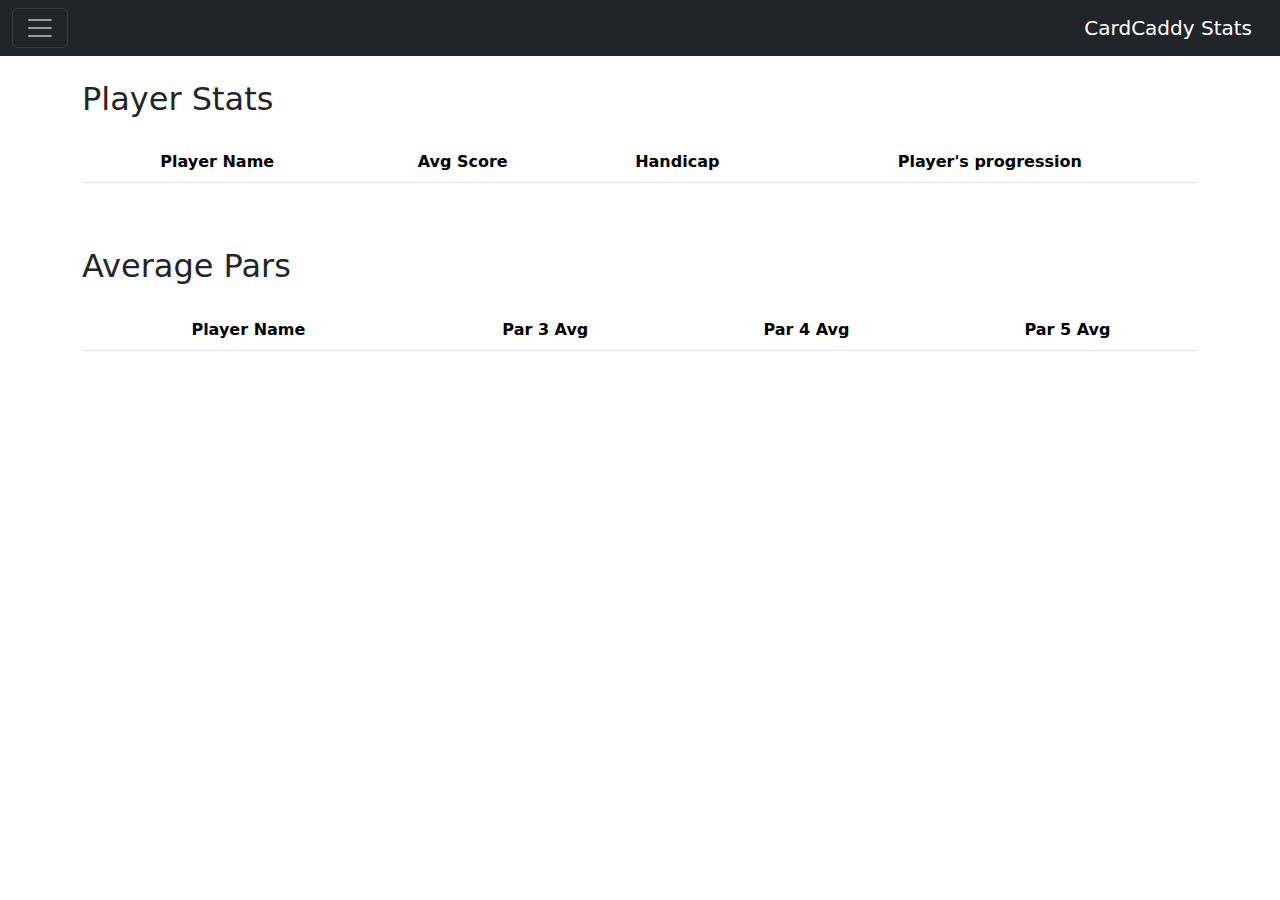
<file: frontend-amplify/stats.html>
<!DOCTYPE html>
<html lang="en">
<head>
  <meta charset="UTF-8">
  <meta name="viewport" content="width=device-width, initial-scale=1">
  <title>CardCaddy Stats</title>
  <!-- Bootstrap CSS -->
  <link href="https://cdn.jsdelivr.net/npm/bootstrap@5.2.2/dist/css/bootstrap.min.css" rel="stylesheet">
</head>
<body>
<nav class="navbar navbar-dark bg-dark">
    <div class="container-fluid">
        <button class="navbar-toggler" type="button" data-bs-toggle="collapse" data-bs-target="#navbarNav" aria-controls="navbarNav" aria-expanded="false" aria-label="Toggle navigation">
            <span class="navbar-toggler-icon"></span>
        </button>
        <a class="navbar-brand" href="#">CardCaddy Stats</a>
        <div class="collapse navbar-collapse" id="navbarNav">
            <ul class="navbar-nav">
              <li class="nav-item">
                <a class="nav-link" href="index.html">Scan Golf Card</a>
              </li>
              <li class="nav-item">
                  <a class="nav-link" href="manual-input.html">Manual Input</a>
                </li> 
              <li class="nav-item">
                  <a class="nav-link" href="stats.html">Stats</a>
              </li>
              <li class="nav-item">
                  <a class="nav-link" href="previous-rounds.html">Previous Rounds</a>
              </li>
            </ul>
        </div>
    </div>
</nav>

  <!-- Main Content -->
  <div class="container mt-4">
    <h2 class="mb-4">Player Stats</h2>

    <!-- First Table: Player Stats -->
    <div class="table-responsive">
      <table class="table table-striped" id="statsTable">
        <thead>
          <tr>
            <th class="text-center">Player Name</th>
            <th class="text-center">Avg Score</th>
            <th class="text-center">Handicap</th>
            <th class="text-center">Player's progression</th>
          </tr>
        </thead>
        <tbody>
          <!-- Table rows inserted dynamically -->
        </tbody>
      </table>
    </div>

    <!-- Second Table: Average Pars -->
    <h2 class="mt-5 mb-4">Average Pars</h2>
    <div class="table-responsive">
      <table class="table table-striped" id="parsTable">
        <thead>
          <tr>
            <th class="text-center">Player Name</th>
            <th class="text-center">Par&nbsp;3 Avg</th>
            <th class="text-center">Par&nbsp;4 Avg</th>
            <th class="text-center">Par&nbsp;5 Avg</th>
          </tr>
        </thead>
        <tbody>
          <!-- Table rows inserted dynamically -->
        </tbody>
      </table>
    </div>
  </div>

  <!-- Bootstrap JS -->
  <script src="https://cdn.jsdelivr.net/npm/bootstrap@5.2.2/dist/js/bootstrap.bundle.min.js"></script>

  <!-- JavaScript to Fetch Data and Populate Tables -->
  <script>
    function get_all_players_stats() {
      fetch('https://vopx2v8s2d.execute-api.us-east-2.amazonaws.com/dev/cardcaddy_player?get_all_players_stats=True')
        .then(response => response.json())
        .then(data => {
          console.log(data);
          const statsTableBody = document.querySelector("#statsTable tbody");
          const parsTableBody = document.querySelector("#parsTable tbody");

          statsTableBody.innerHTML = "";
          parsTableBody.innerHTML = "";

          for (const playerId in data) {
            const player = data[playerId];

            // Convert values to numbers
            const avgScore = parseFloat(player.average_score) || 0;
            const handicap = parseFloat(player.handicap) || 0;

            // Check if 'average_pars' exists before accessing it
            const par3Avg = player.average_pars?.["3"] ? parseFloat(player.average_pars["3"]) : 0;
            const par4Avg = player.average_pars?.["4"] ? parseFloat(player.average_pars["4"]) : 0;
            const par5Avg = player.average_pars?.["5"] ? parseFloat(player.average_pars["5"]) : 0;

            // Populate Player Stats Table
            const statsRow = document.createElement("tr");
            statsRow.innerHTML = `
              <td class="text-center">${player.name}</td>
              <td class="text-center">${avgScore.toFixed(2)}</td>
              <td class="text-center">${handicap.toFixed(2)}</td>
              <td class="text-center"><a href="player-progression.html?playerId=${playerId}&playerName=${player.name}" class="btn btn-sm btn-primary justtif-content-center">View</a></td>
            `;
            statsTableBody.appendChild(statsRow);

            // Populate Average Pars Table
            const parsRow = document.createElement("tr");
            parsRow.innerHTML = `
              <td class="text-center">${player.name}</td>
              <td class="text-center">${par3Avg.toFixed(2)}</td>
              <td class="text-center">${par4Avg.toFixed(2)}</td>
              <td class="text-center">${par5Avg.toFixed(2)}</td>
            `;
            parsTableBody.appendChild(parsRow);
          }
        })
        .catch(error => {
          console.error('Error fetching player stats:', error);
        });
    }

    // Fetch data on page load
    get_all_players_stats();
  </script>
</body>
</html>
</file>
